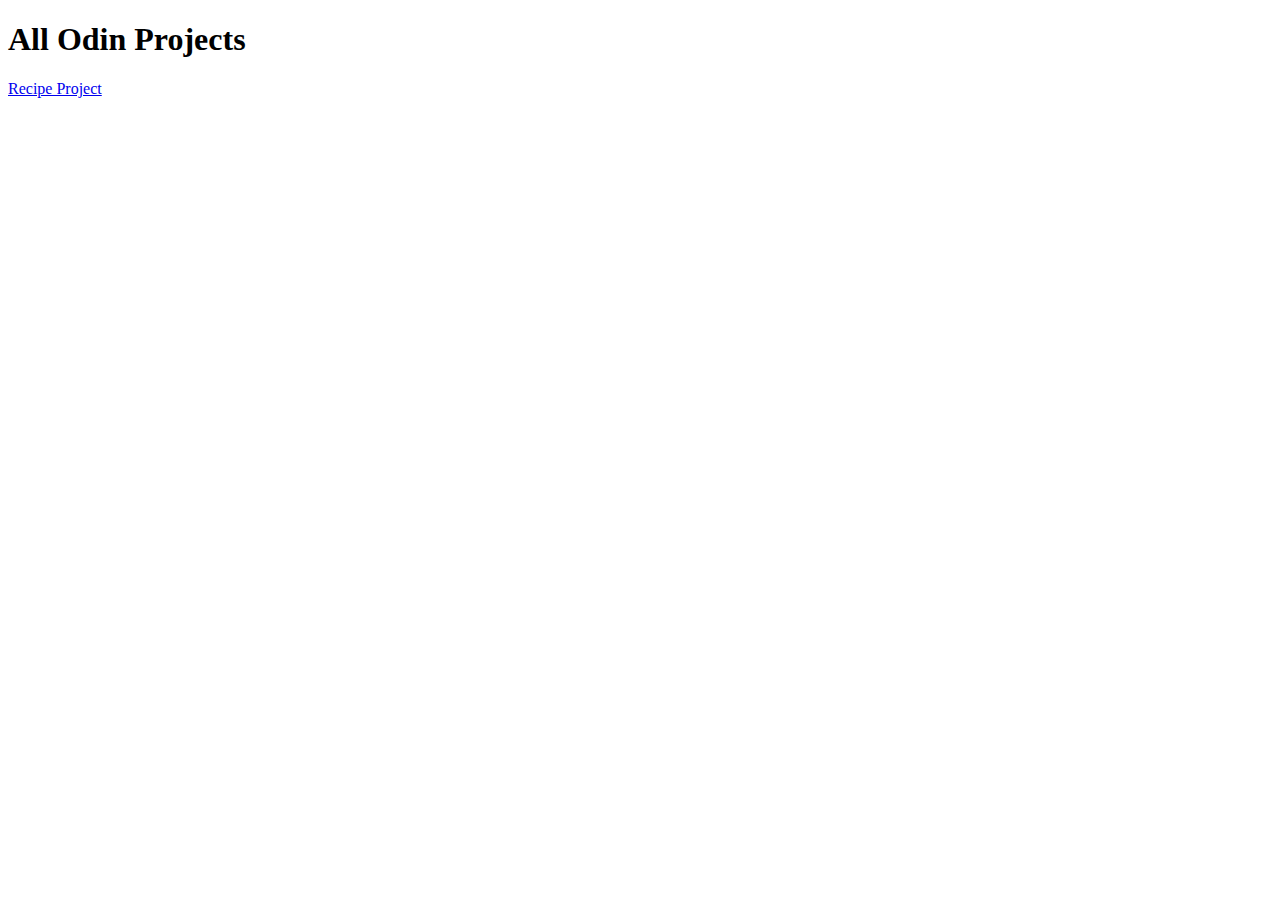
<file: index.html>
<!DOCTYPE html>
<html lang="en">
<head>
    <meta charset="UTF-8">
    <meta http-equiv="X-UA-Compatible" content="IE=edge">
    <meta name="viewport" content="width=device-width, initial-scale=1.0">
    <title>Home Page</title>
</head>
<body>
    <h1>All Odin Projects</h1>
    <a href="/odin-recipes/index.html">Recipe Project</a>
</body>
</html>
</file>
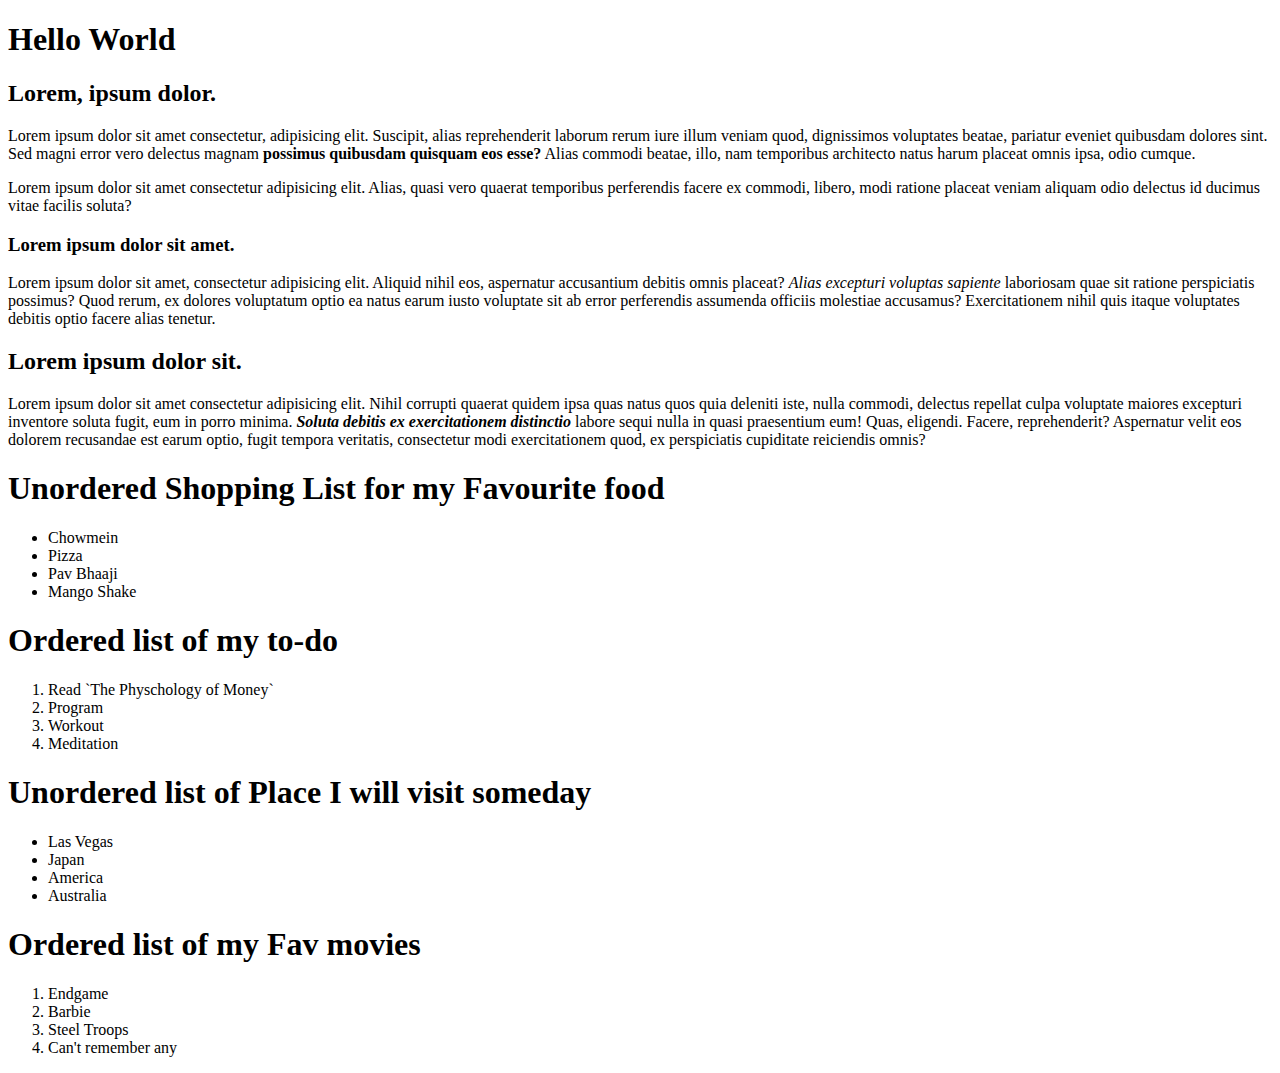
<file: HtmlBoilerplate/index.html>
<!DOCTYPE html>
<html lang="en">
    <head>
        <meta charset="utf-8">
        <title>Odin Project</title>
    </head>
    <body>
        <h1>Hello World</h1>
        <!--This is a comment I was creating on my own but emmet interrupted🙄-->
        <h2>Lorem, ipsum dolor.</h2>
        <p>Lorem ipsum dolor sit amet consectetur, adipisicing elit. Suscipit, alias reprehenderit laborum rerum iure illum veniam quod, dignissimos voluptates beatae, pariatur eveniet quibusdam dolores sint. Sed magni error vero delectus magnam <strong>possimus quibusdam quisquam eos esse?</strong> Alias commodi beatae, illo, nam temporibus architecto natus harum placeat omnis ipsa, odio cumque.</p>
        <p>Lorem ipsum dolor sit amet consectetur adipisicing elit. Alias, quasi vero quaerat temporibus perferendis facere ex commodi, libero, modi ratione placeat veniam aliquam odio delectus id ducimus vitae facilis soluta?</p>
        <h3>Lorem ipsum dolor sit amet.</h3>
        <p>Lorem ipsum dolor sit amet, consectetur adipisicing elit. Aliquid nihil eos, aspernatur accusantium debitis omnis placeat? <em>Alias excepturi voluptas sapiente</em> laboriosam quae sit ratione perspiciatis possimus? Quod rerum, ex dolores voluptatum optio ea natus earum iusto voluptate sit ab error perferendis assumenda officiis molestiae accusamus? Exercitationem nihil quis itaque voluptates debitis optio facere alias tenetur.</p>
        <h2>Lorem ipsum dolor sit.</h2>
        <p>Lorem ipsum dolor sit amet consectetur adipisicing elit. Nihil corrupti quaerat quidem ipsa quas natus quos quia deleniti iste, nulla commodi, delectus repellat culpa voluptate maiores excepturi inventore soluta fugit, eum in porro minima. <strong><em>Soluta debitis ex exercitationem distinctio</em></strong> labore sequi nulla in quasi praesentium eum! Quas, eligendi. Facere, reprehenderit? Aspernatur velit eos dolorem recusandae est earum optio, fugit tempora veritatis, consectetur modi exercitationem quod, ex perspiciatis cupiditate reiciendis omnis?</p>

        <h1>Unordered Shopping List for my Favourite food</h1>
        <ul>
            <li>Chowmein</li>
            <li>Pizza</li>
            <li>Pav Bhaaji</li>
            <li>Mango Shake</li>
        </ul>
        <h1>Ordered list of my to-do</h1>
        <ol>
            <li>Read `The Physchology of Money`</li>
            <li>Program</li>
            <li>Workout</li>
            <li>Meditation</li>
        </ol>

        <h1>Unordered list of Place I will visit someday</h1>
        <ul>
            <li>Las Vegas</li>
            <li>Japan</li>
            <li>America</li>
            <li>Australia</li>
        </ul>

        <h1>Ordered list of my Fav movies</h1>
        <ol>
            <li>Endgame</li>
            <li>Barbie</li>
            <li>Steel Troops</li>
            <li>Can't remember any</li>
        </ol>
    </body>
</html>
</file>
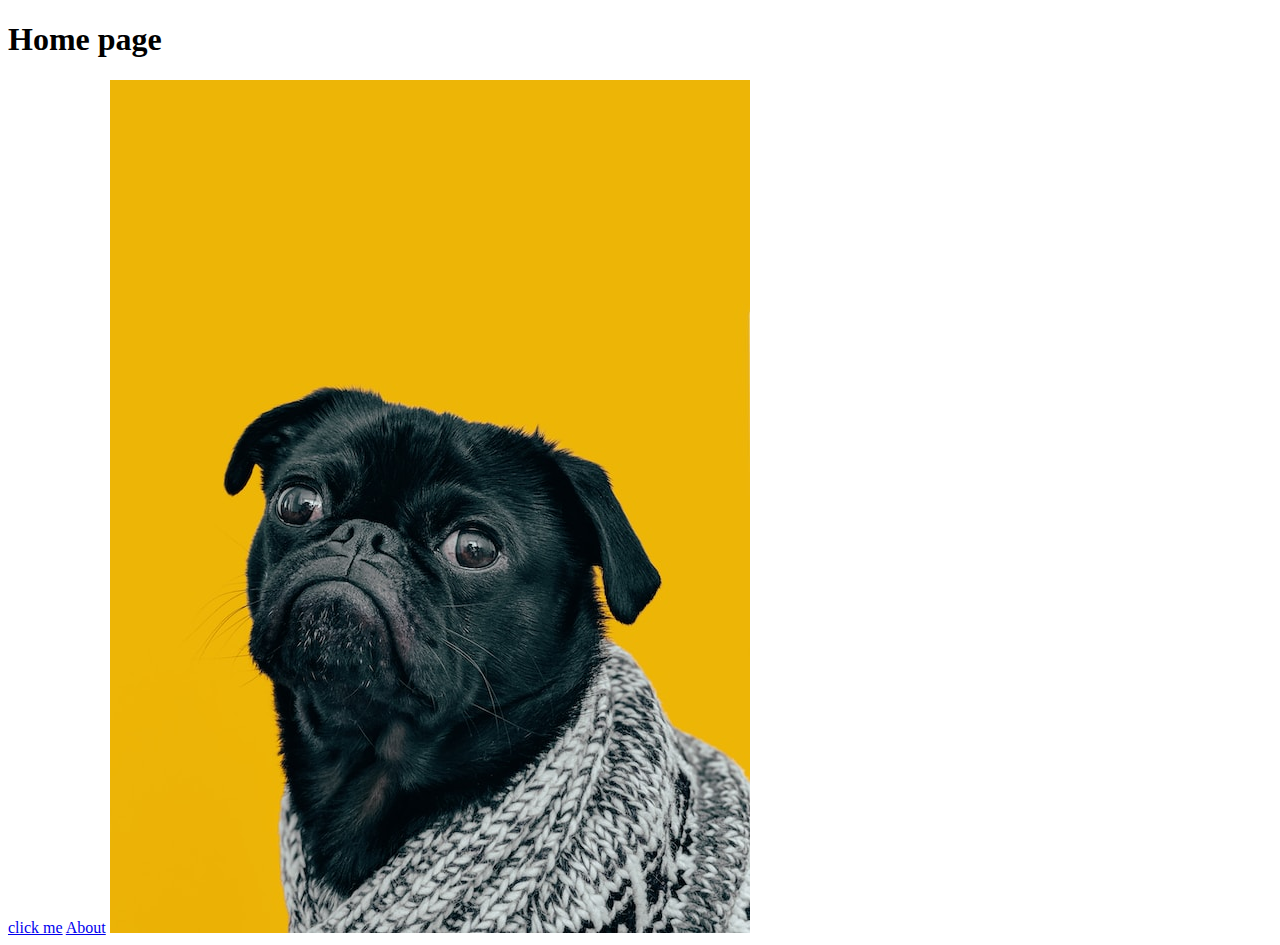
<file: odin-links-and-images/index.html>
<!DOCTYPE html>
<html lang="en">
    <head>
        <meta charset="utf-8">
        <title>Odin Links</title>
    </head>

    <body>
        <h1>Home page</h1>
        <a href="https://www.theodinproject.com/about">click me</a>
        <a href="pages/about.html">About</a>
        <img src="images/dog.jpg" alt="Cute Vodafone Dog">
    </body>
</html>
</file>
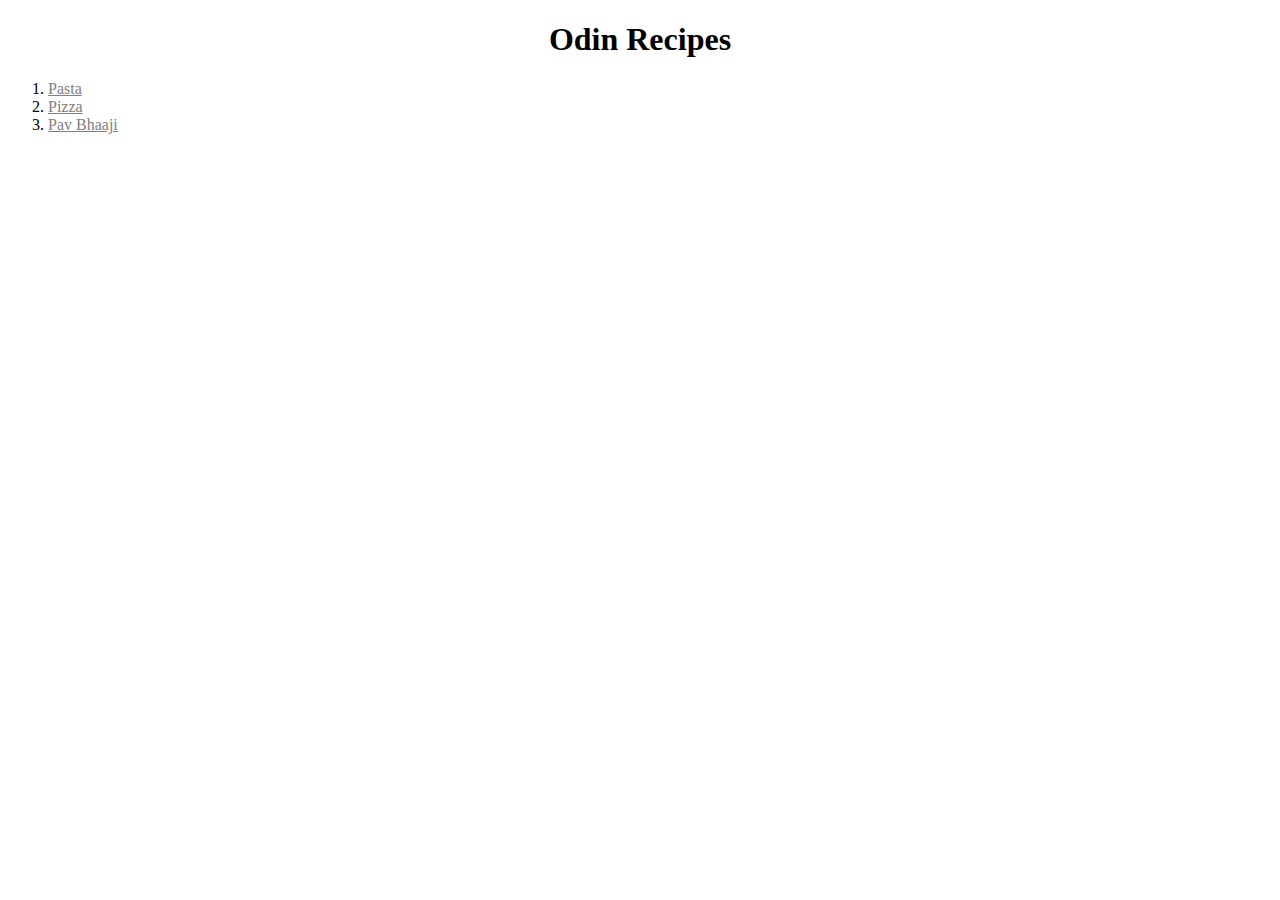
<file: odin-recipes/index.html>
<!DOCTYPE html>
<html lang="en">
    <head>
        <meta charset="utf-8">
        <title>Recipe App</title>
        <link rel="stylesheet" href="style.css">
    </head>
    <body>
        <h1 class="title">Odin Recipes</h1>
        <ol class="list">
            <li><a href="/recipes/pasta.html">Pasta</a></li>
            <li><a href="/recipes/pizza.html">Pizza</a></li>
            <li><a href="/recipes/bhaaji.html">Pav Bhaaji</a></li>
        </ol>
    </body>
</html>
</file>
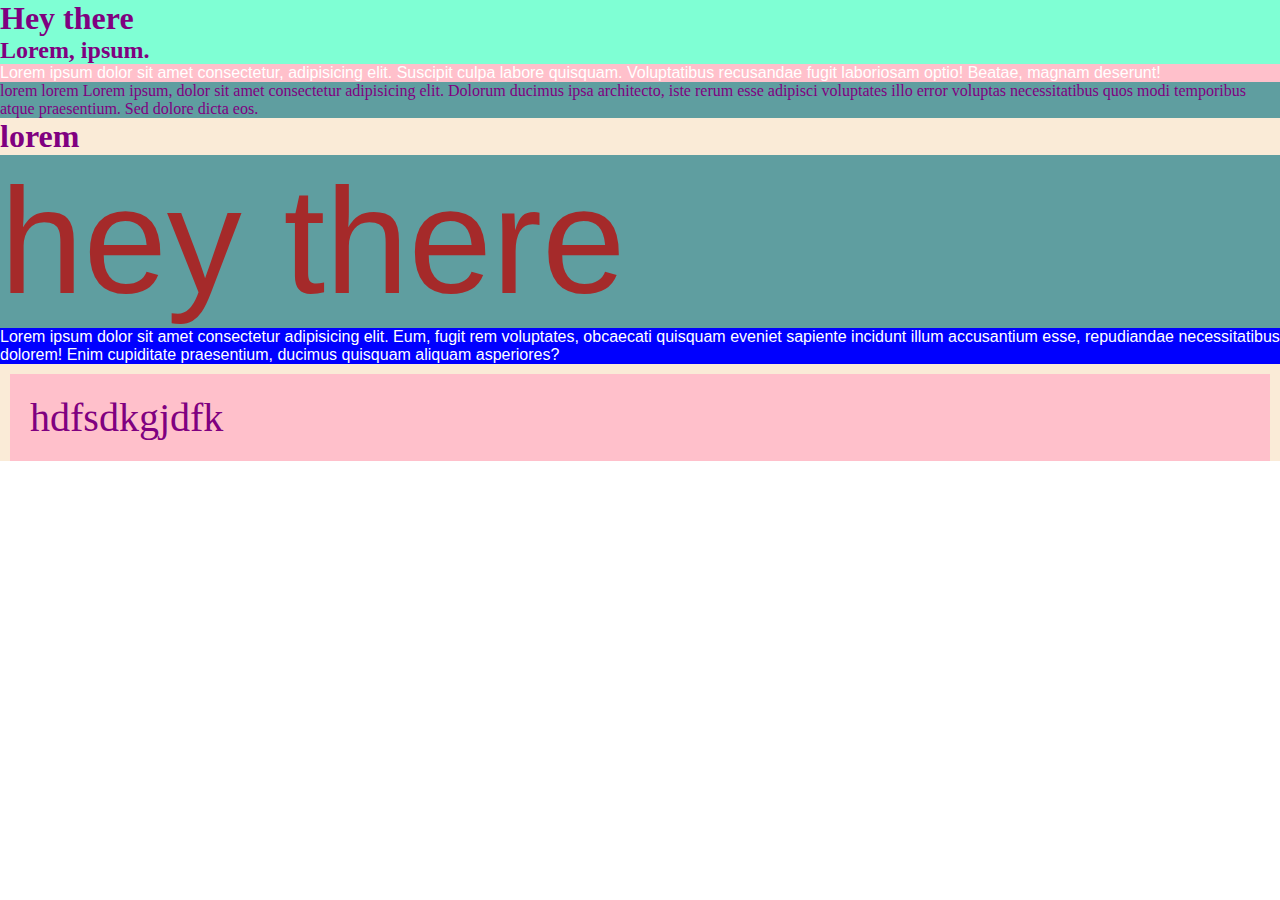
<file: selectors/index.html>
<!DOCTYPE html>
<html lang="en">
<head>
    <meta charset="UTF-8">
    <meta http-equiv="X-UA-Compatible" content="IE=edge">
    <meta name="viewport" content="width=device-width, initial-scale=1.0">
    <link rel="stylesheet" href="style.css">
    <title>CSS Selectors</title>
</head>
<body>
    <div class="edei">
        <div class="div-ele">
            <h1>Hey there</h1>
            <h2>Lorem, ipsum.</h2>
            <p class="para sub">Lorem ipsum dolor sit amet consectetur, adipisicing elit. Suscipit culpa labore quisquam. Voluptatibus recusandae fugit laboriosam optio! Beatae, magnam deserunt!</p>
            <p>lorem lorem Lorem ipsum, dolor sit amet consectetur adipisicing elit. Dolorum ducimus ipsa architecto, iste rerum esse adipisci voluptates illo error voluptas necessitatibus quos modi temporibus atque praesentium. Sed dolore dicta eos.</p>
        </div>
        <div>
            <h1>lorem</h1>
            <p id="heyP" class="para2 header">hey there</p>
        </div>
    
        <div>
            <p class="para etamol lorem ipsum header">Lorem ipsum dolor sit amet consectetur adipisicing elit. Eum, fugit rem voluptates, obcaecati quisquam eveniet sapiente incidunt illum accusantium esse, repudiandae necessitatibus dolorem! Enim cupiditate praesentium, ducimus quisquam aliquam asperiores?</p>
        </div>
        <div class="main">
            <div class="list last">
              <div id="subsection">hdfsdkgjdfk</div>
            </div>
          </div>
    </div>
</body>
</html>
</file>
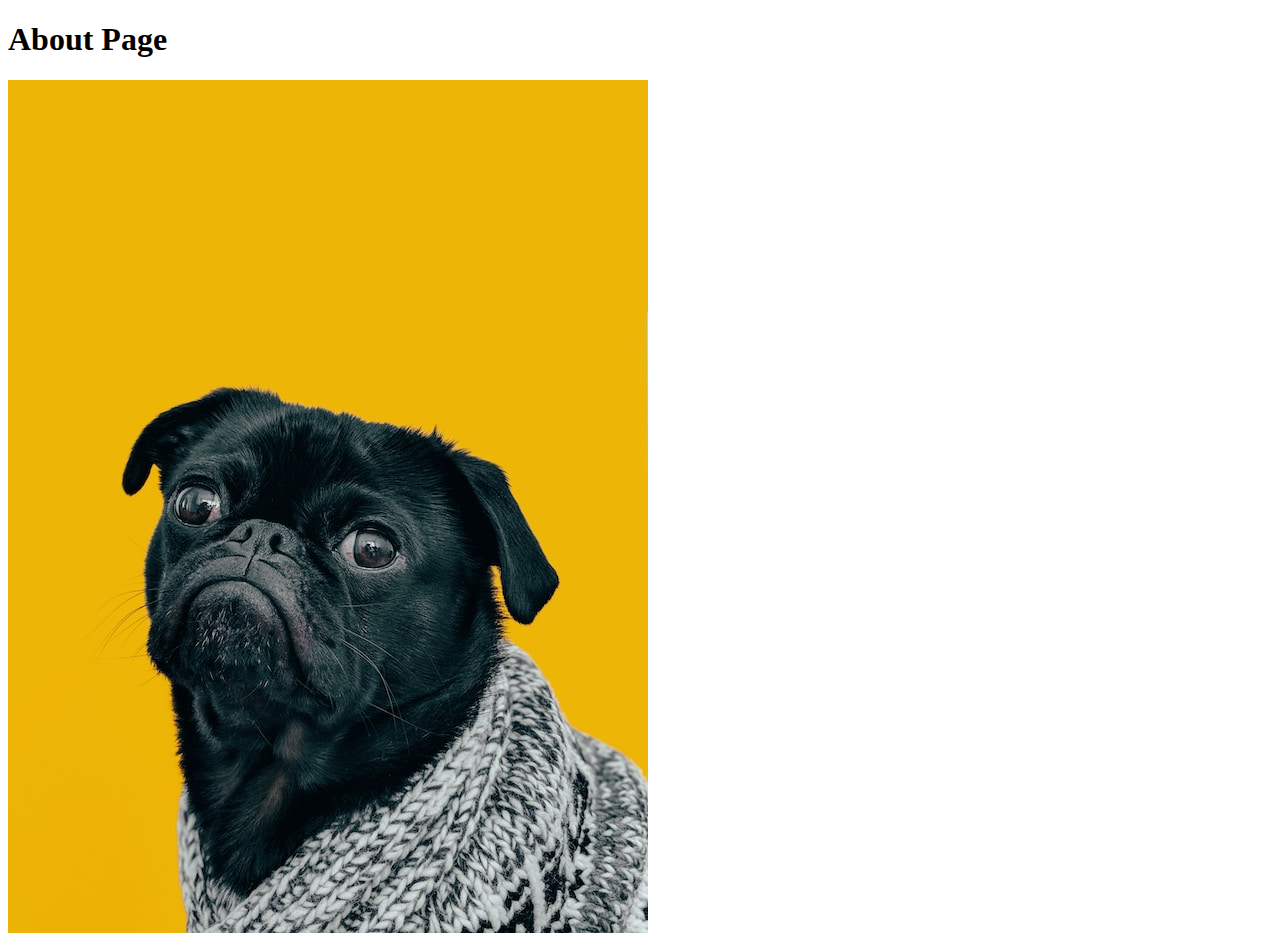
<file: odin-links-and-images/pages/about.html>
<!DOCTYPE html>
<html lang="en">
    <head>
        <meta charset="utf-8">
        <title>About page</title>
    </head>
    <body>
        <h1>About Page</h1>
        <img src="../images/dog.jpg" alt="Charles">
    </body>
</html>
</file>
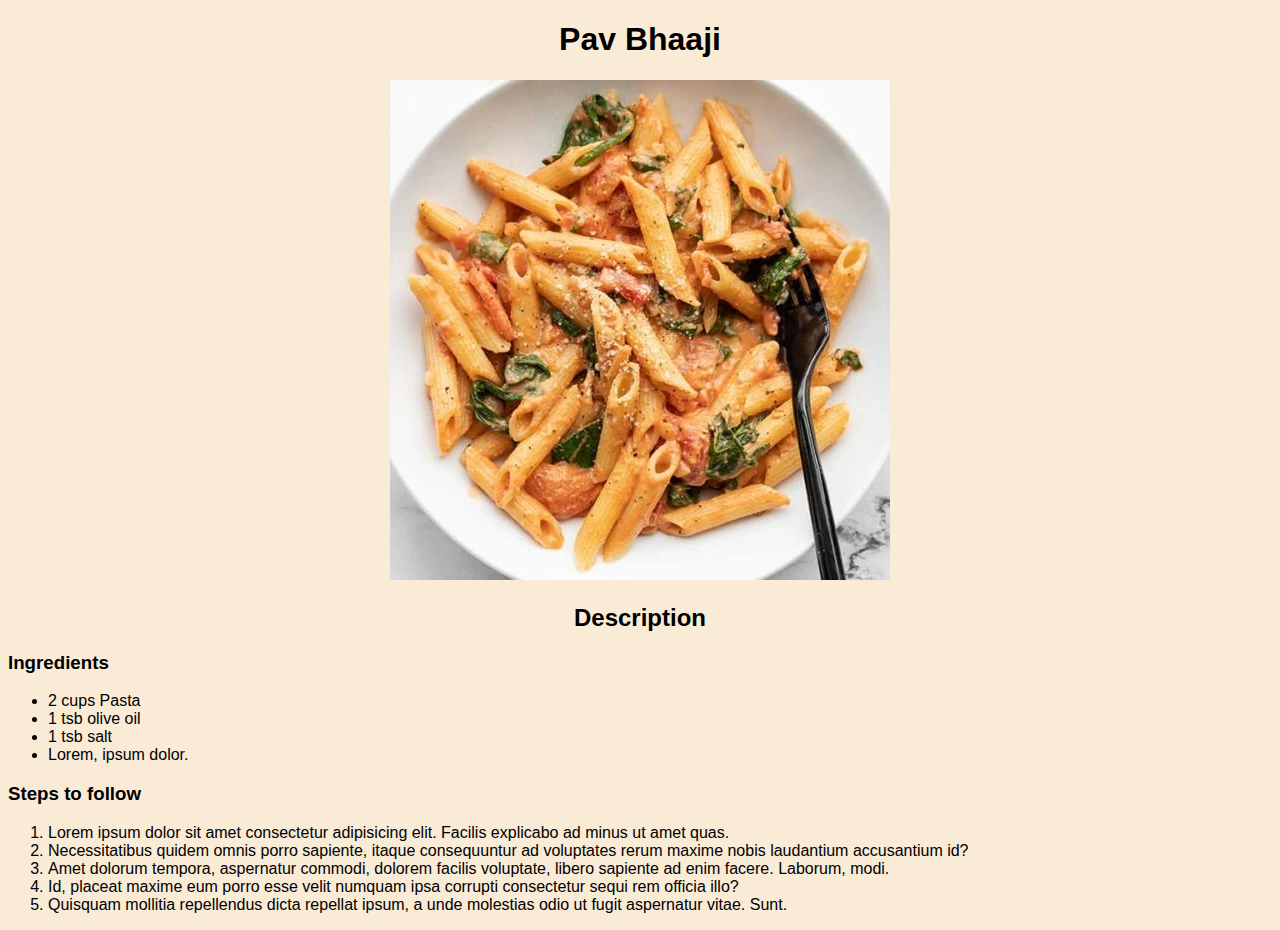
<file: odin-recipes/recipes/bhaaji.html>
<!DOCTYPE html>
<html lang="en">
    <head>
        <meta charset="utf-8">
        <title>Pav Bhaaji</title>
        <link rel="stylesheet" href="styless.css">
    </head>
    <body>
        <h1>Pav Bhaaji</h1>
        <img src="../images/pasta.webp" alt="Yummy Pasta">
        <h2>Description</h2>
        <h3>Ingredients</h3>
        <ul>
            <li>2 cups Pasta</li>
            <li>1 tsb olive oil</li>
            <li>1 tsb salt</li>
            <li>Lorem, ipsum dolor.</li>
        </ul>
        <h3>Steps to follow</h3>
        <ol>
            <li>Lorem ipsum dolor sit amet consectetur adipisicing elit. Facilis explicabo ad minus ut amet quas.</li>
            <li>Necessitatibus quidem omnis porro sapiente, itaque consequuntur ad voluptates rerum maxime nobis laudantium accusantium id?</li>
            <li>Amet dolorum tempora, aspernatur commodi, dolorem facilis voluptate, libero sapiente ad enim facere. Laborum, modi.</li>
            <li>Id, placeat maxime eum porro esse velit numquam ipsa corrupti consectetur sequi rem officia illo?</li>
            <li>Quisquam mollitia repellendus dicta repellat ipsum, a unde molestias odio ut fugit aspernatur vitae. Sunt.</li>
        </ol>
        
    </body>
</html>
</file>
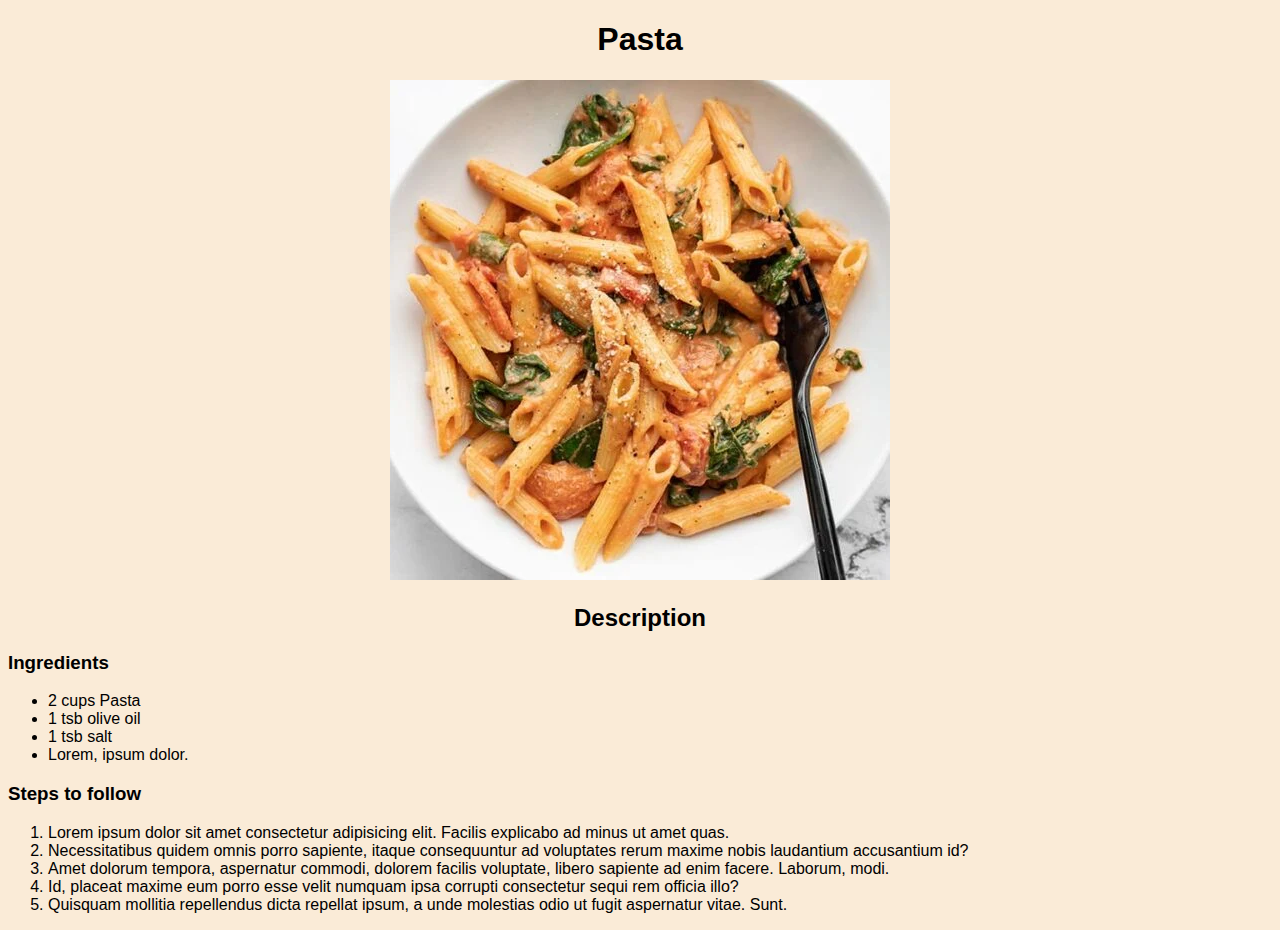
<file: odin-recipes/recipes/pasta.html>
<!DOCTYPE html>
<html lang="en">
    <head>
        <meta charset="utf-8">
        <title>Pasta</title>
        <link rel="stylesheet" href="styless.css">
    </head>
    <body>
        <h1>Pasta</h1>
        <img src="../images/pasta.webp" alt="Yummy Pasta">
        <h2>Description</h2>
        <h3>Ingredients</h3>
        <ul>
            <li>2 cups Pasta</li>
            <li>1 tsb olive oil</li>
            <li>1 tsb salt</li>
            <li>Lorem, ipsum dolor.</li>
        </ul>
        <h3>Steps to follow</h3>
        <ol>
            <li>Lorem ipsum dolor sit amet consectetur adipisicing elit. Facilis explicabo ad minus ut amet quas.</li>
            <li>Necessitatibus quidem omnis porro sapiente, itaque consequuntur ad voluptates rerum maxime nobis laudantium accusantium id?</li>
            <li>Amet dolorum tempora, aspernatur commodi, dolorem facilis voluptate, libero sapiente ad enim facere. Laborum, modi.</li>
            <li>Id, placeat maxime eum porro esse velit numquam ipsa corrupti consectetur sequi rem officia illo?</li>
            <li>Quisquam mollitia repellendus dicta repellat ipsum, a unde molestias odio ut fugit aspernatur vitae. Sunt.</li>
        </ol>
        
    </body>
</html>
</file>
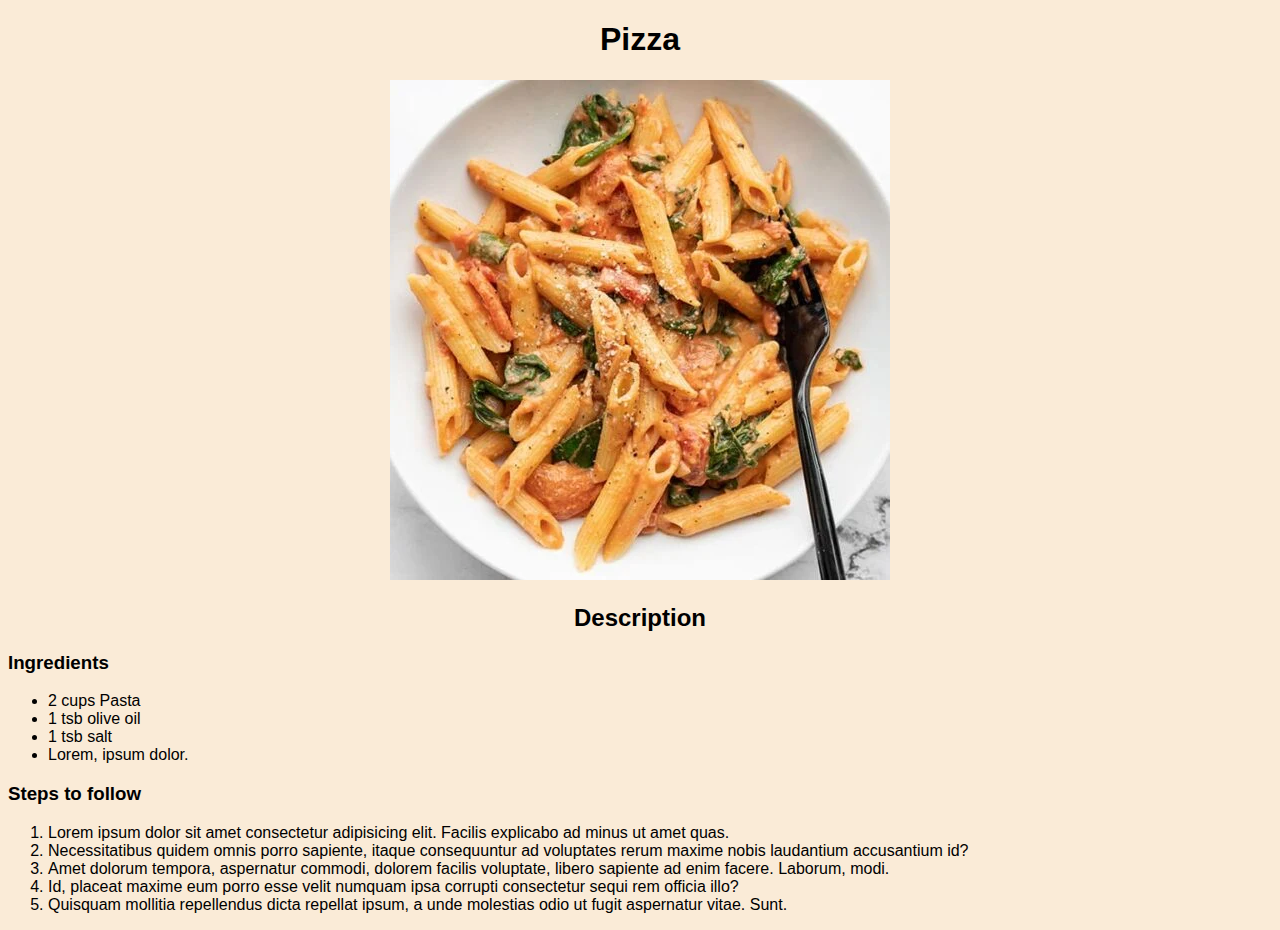
<file: odin-recipes/recipes/pizza.html>
<!DOCTYPE html>
<html lang="en">
    <head>
        <meta charset="utf-8">
        <title>Pizza</title>
        <link rel="stylesheet" href="styless.css">
    </head>
    <body>
        <h1>Pizza</h1>
        <img src="../images/pasta.webp" alt="Yummy Pasta">
        <h2>Description</h2>
        <h3>Ingredients</h3>
        <ul>
            <li>2 cups Pasta</li>
            <li>1 tsb olive oil</li>
            <li>1 tsb salt</li>
            <li>Lorem, ipsum dolor.</li>
        </ul>
        <h3>Steps to follow</h3>
        <ol>
            <li>Lorem ipsum dolor sit amet consectetur adipisicing elit. Facilis explicabo ad minus ut amet quas.</li>
            <li>Necessitatibus quidem omnis porro sapiente, itaque consequuntur ad voluptates rerum maxime nobis laudantium accusantium id?</li>
            <li>Amet dolorum tempora, aspernatur commodi, dolorem facilis voluptate, libero sapiente ad enim facere. Laborum, modi.</li>
            <li>Id, placeat maxime eum porro esse velit numquam ipsa corrupti consectetur sequi rem officia illo?</li>
            <li>Quisquam mollitia repellendus dicta repellat ipsum, a unde molestias odio ut fugit aspernatur vitae. Sunt.</li>
        </ol>
        
    </body>
</html>
</file>
<file: odin-recipes/style.css>
.title{
    text-align: center;
}

.list li a{
    text-align: center;
    color: gray;
}
</file>
<file: selectors/style.css>
*{
    color: purple;
    margin: 0;
    padding: 0;
}

div{
    background-color: antiquewhite;
}

.div-ele{
    background-color: aquamarine;
}

#heyP{
    color:brown;
    font-size: 150px;
}

.para{
    font-family: 'Lucida Sans', 'Lucida Sans Regular', 'Lucida Grande', 'Lucida Sans Unicode', Geneva, Verdana, sans-serif;
}

.para2{
    font-family: 'Franklin Gothic Medium', 'Arial Narrow', Arial, sans-serif;
}

.para, .para2{
    background-color: gray;
    color: white;
}

.para.header.lorem.ipsum{
    background-color: blue;
}

.para2.header{
    font-size: 50px;
}

.div-ele .para {
    background-color: pink;
}

.edei p {
    background-color: cadetblue;
}

.main .list #subsection{
    background-color: aliceblue;
    font-size: 40px;
    padding: 20px;
    margin: 10px;
}
    .main .last #subsection{
        background-color: pink;
        
    }
</file>
<file: odin-recipes/recipes/styless.css>
body{
    text-align: center;
    background-color: antiquewhite;
    font-family: 'Franklin Gothic Medium', 'Arial Narrow', Arial, sans-serif;
}

h3, ul, ol{
    text-align: left;
}

ul , ol{
    font-family: 'Lucida Sans', 'Lucida Sans Regular', 'Lucida Grande', 'Lucida Sans Unicode', Geneva, Verdana, sans-serif
}
</file>
